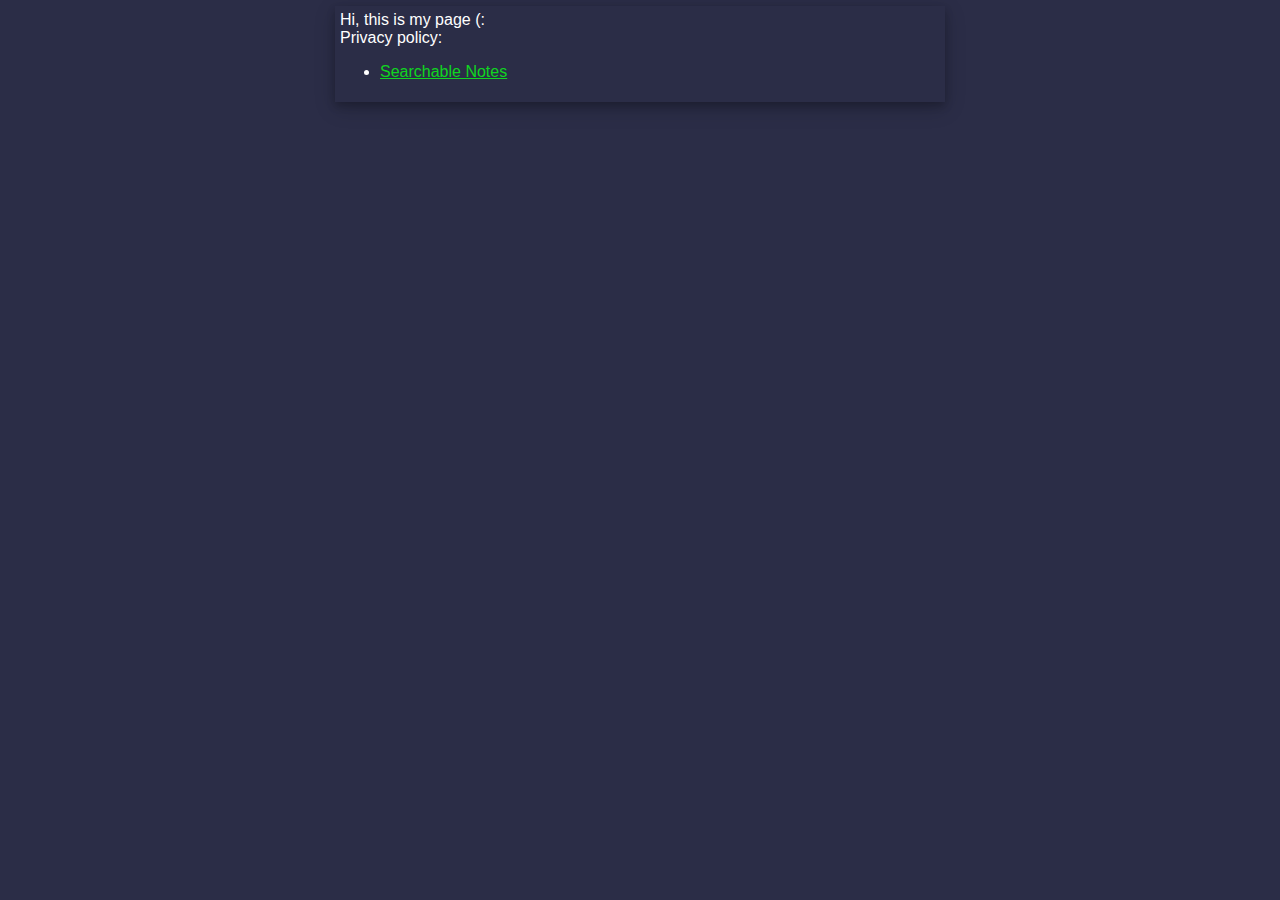
<file: index.html>
<!DOCTYPE html><html lang="en"><head>
  <meta charset="utf-8">
  <title>Przestepweb</title>
  <base href="/">
  <meta name="viewport" content="width=device-width, initial-scale=1">
  <link rel="icon" type="image/x-icon" href="favicon.ico">
<style>body{margin:0;padding:0;font-family:Arial,sans-serif;background-color:#2b2d47;display:flex;justify-content:center;align-items:start;height:100vh}</style><link rel="stylesheet" href="styles.dc91af2d86c5a11e.css" media="print" onload="this.media='all'"><noscript><link rel="stylesheet" href="styles.dc91af2d86c5a11e.css"></noscript></head>
<body>
  <app-root></app-root>
<script src="runtime.68aa47c5e3ee98ee.js" type="module"></script><script src="polyfills.72f04c65ac558c70.js" type="module"></script><script src="main.173cc729f9ea4f3e.js" type="module"></script>

</body></html>
</file>
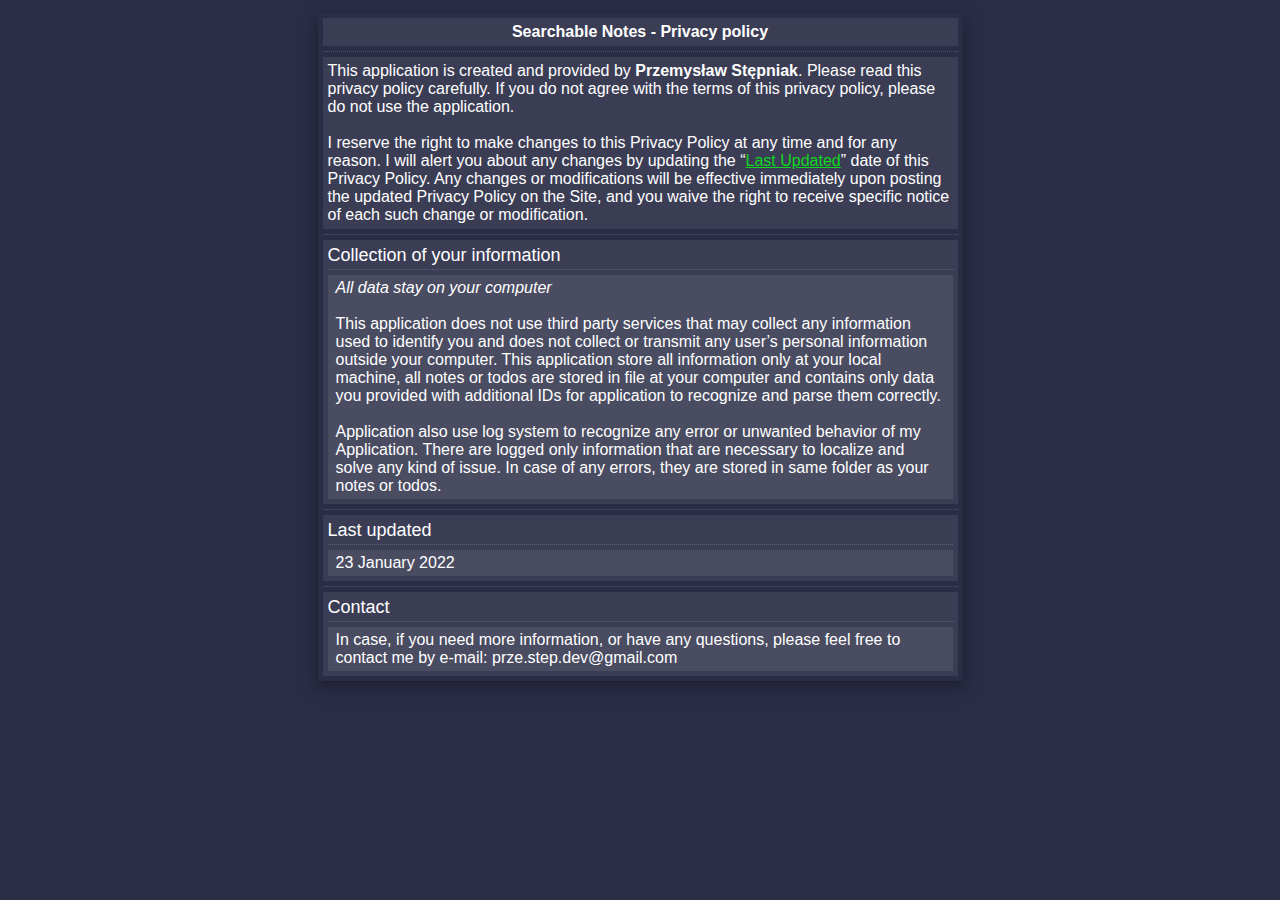
<file: searchable-notes/privacy-policy.html>
<!doctype html>
<html lang="en">
<head>
    <meta charset="utf-8">
    <meta name="viewport" content="width=device-width, initial-scale=1.0">
    <link rel="stylesheet" href="privacy-policy.css">
    <title>Searchable Notes - privacy policy</title>
</head>
<body>

<div class="content">
    <div class="header">Searchable Notes - Privacy policy</div>

    <div class="separator"></div>

    <div class="section-wrap">
        This application is created and provided by <b>Przemysław Stępniak</b>. Please read this privacy policy carefully. If you do not agree with the
        terms of this privacy policy, please do not use the application.

        <br/> <br/>
        I reserve the right to make changes to this Privacy Policy at any time and for any reason. I will alert you about any changes by updating the
        “<a id="lastUpdateBlockLink" href="#lastUpdateBlock">Last Updated</a>” date of this Privacy Policy. Any changes or modifications will be effective
        immediately upon posting the updated Privacy Policy on the Site, and you waive the right to receive specific notice of each such change or modification.
    </div>

    <div class="separator"></div>

    <div class="section-wrap">
        <div class="section-header">
            Collection of your information
        </div>
        <div class="section-content">
            <div class="accent-phrase">All data stay on your computer</div>

            <br/>
            This application does not use third party services that may collect any information used to identify you and does not collect or transmit any user’s
            personal information outside your computer. This application store all information only at your local machine, all notes or todos are stored in file
            at your computer and contains only data you provided with additional IDs for application to recognize and parse them correctly.

            <br/> <br/>
            Application also use log system to recognize any error or unwanted behavior of my Application. There are logged only information that are
            necessary to localize and solve any kind of issue. In case of any errors, they are stored in same folder as your notes or todos.
        </div>
    </div>

    <div class="separator"></div>

    <div class="section-wrap" id="lastUpdateBlock">
        <div class="section-header">
            Last updated
        </div>
        <div class="section-content highlight-text">
            23 January 2022
        </div>
    </div>

    <div class="separator"></div>

    <div class="section-wrap">
        <div class="section-header">
            Contact
        </div>
        <div class="section-content">
            In case, if you need more information, or have any questions, please feel free to contact me by e-mail: prze.step.dev@gmail.com
        </div>
    </div>
    <script type="text/javascript" src="privacy-policy.js"></script>
</div>
</body>
</html>
</file>
<file: styles.dc91af2d86c5a11e.css>
body{margin:0;padding:0;font-family:Arial,sans-serif;background-color:#2b2d47;display:flex;justify-content:center;align-items:start;height:100vh}
</file>
<file: searchable-notes/privacy-policy.css>
/*
    main color: #2b2d47
    accent color: #10d521
*/

body {
    margin: 0;
    padding: 0;
    font-family: Arial, sans-serif;
    background-color: #2b2d47;
    display: flex;
    justify-content: center;
    align-items: start;
    height: 100vh;
}

a {
    color: #10d521;
}

.content {
    display: flex;
    flex-direction: column;
    flex: 0.5;
    margin-top: 1%;
    padding: 5px;
    background-color: #2b2d47;
    box-shadow: 0 4px 8px 0 rgba(0, 0, 0, 0.2), 0 6px 20px 0 rgba(0, 0, 0, 0.19);
}

.header {
    background-color: rgba(255, 255, 255, 0.08);
    color: white;
    padding: 5px;
    text-align: center;
    font-weight: bold;
}

.section-wrap {
    background-color: rgba(255, 255, 255, 0.08);
    color: white;
    padding: 5px;
    text-align: left;
}

.section-header {
    border-bottom: 1px dotted rgba(255, 255, 255, .2);
    padding-bottom: 3px;
    margin-bottom: 5px;
    font-size: 18px;
}

.section-content {
    background-color: rgba(255, 255, 255, 0.08);
    padding: 4px 8px;
    font-size: 16px;
}

.separator {
    margin: 5px 0;
    border-top: 1px dotted rgba(255, 255, 255, .2);
}

.accent-phrase {
    font-style: italic;
}

.highlight-text {
    animation: color-change 1.5s alternate;
}

@keyframes color-change {
    0% { color: #10d521; }
    100% { color: white; }
}
</file>
